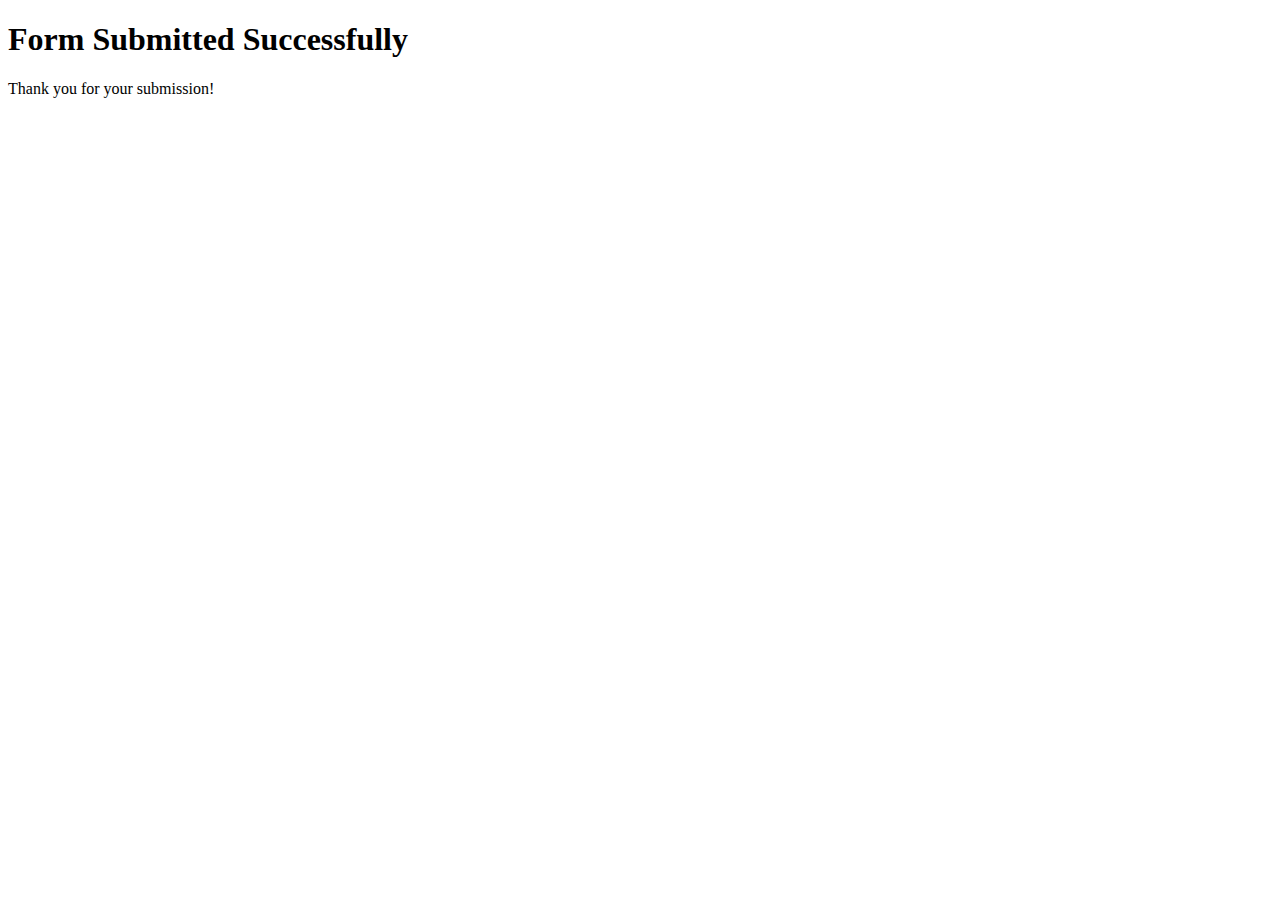
<file: templates/base/success.html>
<!DOCTYPE html>
<html lang="en">
<head>
    <meta charset="UTF-8">
    <title>Success Page</title>
</head>
<body>
    <h1>Form Submitted Successfully</h1>
    <p>Thank you for your submission!</p>
</body>
</html>
</file>
